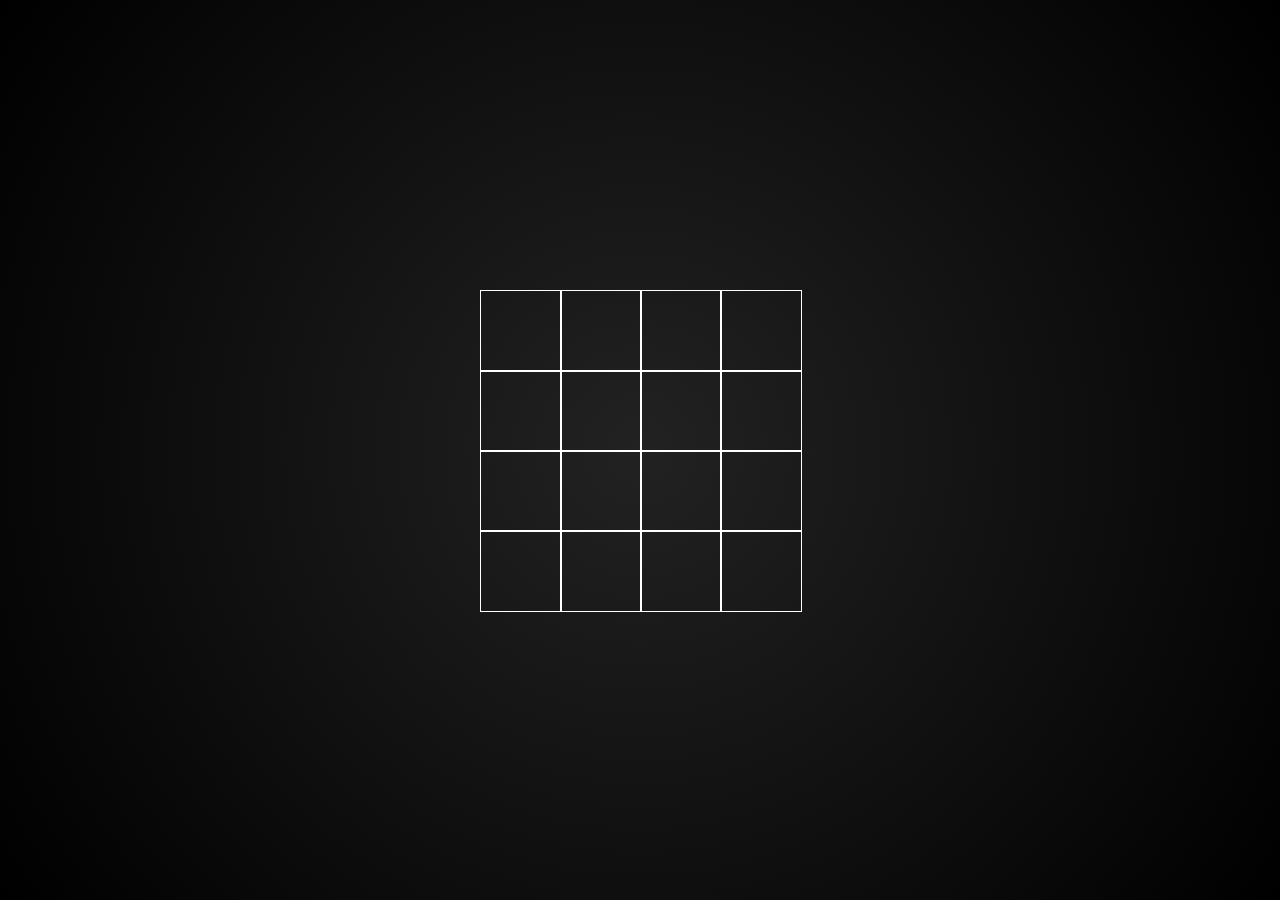
<file: animation.html>
<!DOCTYPE html>
<html lang="en">
<head>
    <meta charset="UTF-8">
    <meta http-equiv="X-UA-Compatible" content="IE=edge">
    <meta name="viewport" content="width=device-width, initial-scale=1.0">
    <title>Loading Animation</title>
    <link rel="stylesheet" href="style1.css"> <!-- Reference your CSS file here -->
</head>
<body>
    <div class="container">
  <div class="flex">
    <div class="cube">
      <div class="wall front"></div>
      <div class="wall back"></div>
      <div class="wall left"></div>
      <div class="wall right"></div>
      <div class="wall top"></div>
      <div class="wall bottom"></div>
    </div>
    <div class="cube">
      <div class="wall front"></div>
      <div class="wall back"></div>
      <div class="wall left"></div>
      <div class="wall right"></div>
      <div class="wall top"></div>
      <div class="wall bottom"></div>
    </div>
    <div class="cube">
      <div class="wall front"></div>
      <div class="wall back"></div>
      <div class="wall left"></div>
      <div class="wall right"></div>
      <div class="wall top"></div>
      <div class="wall bottom"></div>
    </div>
    <div class="cube">
      <div class="wall front"></div>
      <div class="wall back"></div>
      <div class="wall left"></div>
      <div class="wall right"></div>
      <div class="wall top"></div>
      <div class="wall bottom"></div>
    </div>
  </div>
  <div class="flex">
    <div class="cube">
      <div class="wall front"></div>
      <div class="wall back"></div>
      <div class="wall left"></div>
      <div class="wall right"></div>
      <div class="wall top"></div>
      <div class="wall bottom"></div>
    </div>
    <div class="cube">
      <div class="wall front"></div>
      <div class="wall back"></div>
      <div class="wall left"></div>
      <div class="wall right"></div>
      <div class="wall top"></div>
      <div class="wall bottom"></div>
    </div>
    <div class="cube">
      <div class="wall front"></div>
      <div class="wall back"></div>
      <div class="wall left"></div>
      <div class="wall right"></div>
      <div class="wall top"></div>
      <div class="wall bottom"></div>
    </div>
    <div class="cube">
      <div class="wall front"></div>
      <div class="wall back"></div>
      <div class="wall left"></div>
      <div class="wall right"></div>
      <div class="wall top"></div>
      <div class="wall bottom"></div>
    </div>
  </div>
  <div class="flex">
    <div class="cube">
      <div class="wall front"></div>
      <div class="wall back"></div>
      <div class="wall left"></div>
      <div class="wall right"></div>
      <div class="wall top"></div>
      <div class="wall bottom"></div>
    </div>
    <div class="cube">
      <div class="wall front"></div>
      <div class="wall back"></div>
      <div class="wall left"></div>
      <div class="wall right"></div>
      <div class="wall top"></div>
      <div class="wall bottom"></div>
    </div>
    <div class="cube">
      <div class="wall front"></div>
      <div class="wall back"></div>
      <div class="wall left"></div>
      <div class="wall right"></div>
      <div class="wall top"></div>
      <div class="wall bottom"></div>
    </div>
    <div class="cube">
      <div class="wall front"></div>
      <div class="wall back"></div>
      <div class="wall left"></div>
      <div class="wall right"></div>
      <div class="wall top"></div>
      <div class="wall bottom"></div>
    </div>
  </div>
  <div class="flex">
    <div class="cube">
      <div class="wall front"></div>
      <div class="wall back"></div>
      <div class="wall left"></div>
      <div class="wall right"></div>
      <div class="wall top"></div>
      <div class="wall bottom"></div>
    </div>
    <div class="cube">
      <div class="wall front"></div>
      <div class="wall back"></div>
      <div class="wall left"></div>
      <div class="wall right"></div>
      <div class="wall top"></div>
      <div class="wall bottom"></div>
    </div>
    <div class="cube">
      <div class="wall front"></div>
      <div class="wall back"></div>
      <div class="wall left"></div>
      <div class="wall right"></div>
      <div class="wall top"></div>
      <div class="wall bottom"></div>
    </div>
    <div class="cube">
      <div class="wall front"></div>
      <div class="wall back"></div>
      <div class="wall left"></div>
      <div class="wall right"></div>
      <div class="wall top"></div>
      <div class="wall bottom"></div>
    </div>
  </div>
</div>

    <script>
        // Redirect to the homepage after the animation
        setTimeout(function () {
            window.location.href = "index.html";
        }, 5000); // Change the time as needed
    </script>
</body>
</html>
</file>
<file: style1.css>
/*
Click nbfs://nbhost/SystemFileSystem/Templates/Licenses/license-default.txt to change this license
Click nbfs://nbhost/SystemFileSystem/Templates/JSP_Servlet/CascadeStyleSheet.css to edit this template
*/
/* 
    Created on : 30-Sept-2023, 10:03:51 pm
    Author     : usre
*/

/* basic style */
html,
body {
  position: relative;
  overflow: hidden;
}
body {
  display: flex;
  justify-content: center;
  align-items: center;
  height: 100vh;
  margin: 0;
  background: radial-gradient(circle at center, #222, #000);
  transform-style: preserve-3d;
  -webkit-transform-style: preserve-3d;
}

.flex {
  display: flex;
  justify-content: center;
  align-items: center;
  width: 80px;
  height: 80px;
  margin: 0 -80px 0 0;
}

/* cube */
.cube {
  position: relative;
  width: 1px;
  height: 1px;
  margin: 0 80px 0 0;
  transform-style: preserve-3d;
}
.wall {
  width: 80px;
  height: 80px;
  position: absolute;
  left: calc(-80px / 2);
  top: calc(-80px / 2);
  text-align: center;
  line-height: 100px;
  border: solid 1px #fff;
}
.front {
  transform: translateZ(calc(80px / 2));
}
.back {
  transform: translateZ(calc(-80px / 2)) rotateY(180deg);
}
.right {
  transform: translateX(calc(80px / 2)) rotateY(90deg);
}
.left {
  transform: translateX(calc(-80px / 2)) rotateY(-90deg);
}
.top {
  transform: translateY(calc(-80px / 2)) rotateX(90deg);
}
.bottom {
  transform: translateY(calc(80px / 2)) rotateX(-90deg);
}

/* animation */


.flex:nth-of-type(4) .cube:nth-of-type(1) {
  animation: rotation 3s cubic-bezier(0.215, 0.61, 0.355, 1) 0.5s forwards;
}


.flex:nth-of-type(3) .cube:nth-of-type(1) {
  animation: rotation 3s cubic-bezier(0.215, 0.61, 0.355, 1) 0.6s forwards;
}
.flex:nth-of-type(4) .cube:nth-of-type(2) {
  animation: rotation 3s cubic-bezier(0.215, 0.61, 0.355, 1) 0.6s forwards;
}


.flex:nth-of-type(2) .cube:nth-of-type(1) {
  animation: rotation 3s cubic-bezier(0.215, 0.61, 0.355, 1) 0.7s forwards;
}
.flex:nth-of-type(3) .cube:nth-of-type(2) {
  animation: rotation 3s cubic-bezier(0.215, 0.61, 0.355, 1) 0.7s forwards;
}
.flex:nth-of-type(4) .cube:nth-of-type(3) {
  animation: rotation 3s cubic-bezier(0.215, 0.61, 0.355, 1) 0.8s forwards;
}


.flex:nth-of-type(1) .cube:nth-of-type(1) {
  animation: rotation 3s cubic-bezier(0.215, 0.61, 0.355, 1) 0.8s forwards;
}
.flex:nth-of-type(2) .cube:nth-of-type(2) {
  animation: rotation 3s cubic-bezier(0.215, 0.61, 0.355, 1) 0.8s forwards;
}
.flex:nth-of-type(3) .cube:nth-of-type(3) {
  animation: rotation 3s cubic-bezier(0.215, 0.61, 0.355, 1) 0.8s forwards;
}
.flex:nth-of-type(4) .cube:nth-of-type(4) {
  animation: rotation 3s cubic-bezier(0.215, 0.61, 0.355, 1) 0.8s forwards;
}


.flex:nth-of-type(1) .cube:nth-of-type(2) {
  animation: rotation 3s cubic-bezier(0.215, 0.61, 0.355, 1) 0.9s forwards;
}
.flex:nth-of-type(2) .cube:nth-of-type(3) {
  animation: rotation 3s cubic-bezier(0.215, 0.61, 0.355, 1) 0.9s forwards;
}
.flex:nth-of-type(3) .cube:nth-of-type(4) {
  animation: rotation 3s cubic-bezier(0.215, 0.61, 0.355, 1) 0.9s forwards;
}


.flex:nth-of-type(1) .cube:nth-of-type(3) {
  animation: rotation 3s cubic-bezier(0.215, 0.61, 0.355, 1) 1s forwards;
}
.flex:nth-of-type(2) .cube:nth-of-type(4) {
  animation: rotation 3s cubic-bezier(0.215, 0.61, 0.355, 1) 1s forwards;
}


.flex:nth-of-type(1) .cube:nth-of-type(4) {
  animation: rotation 3s cubic-bezier(0.215, 0.61, 0.355, 1) 1.1s forwards;
}

@keyframes rotation {
  100% {
    transform: rotateX(270deg) rotateY(270deg);
  }
}

.wall{
  animation: color 2s linear 1.5s forwards;
}

@keyframes color {
  100% {
    background-color: #fff;
  }
}
</file>
